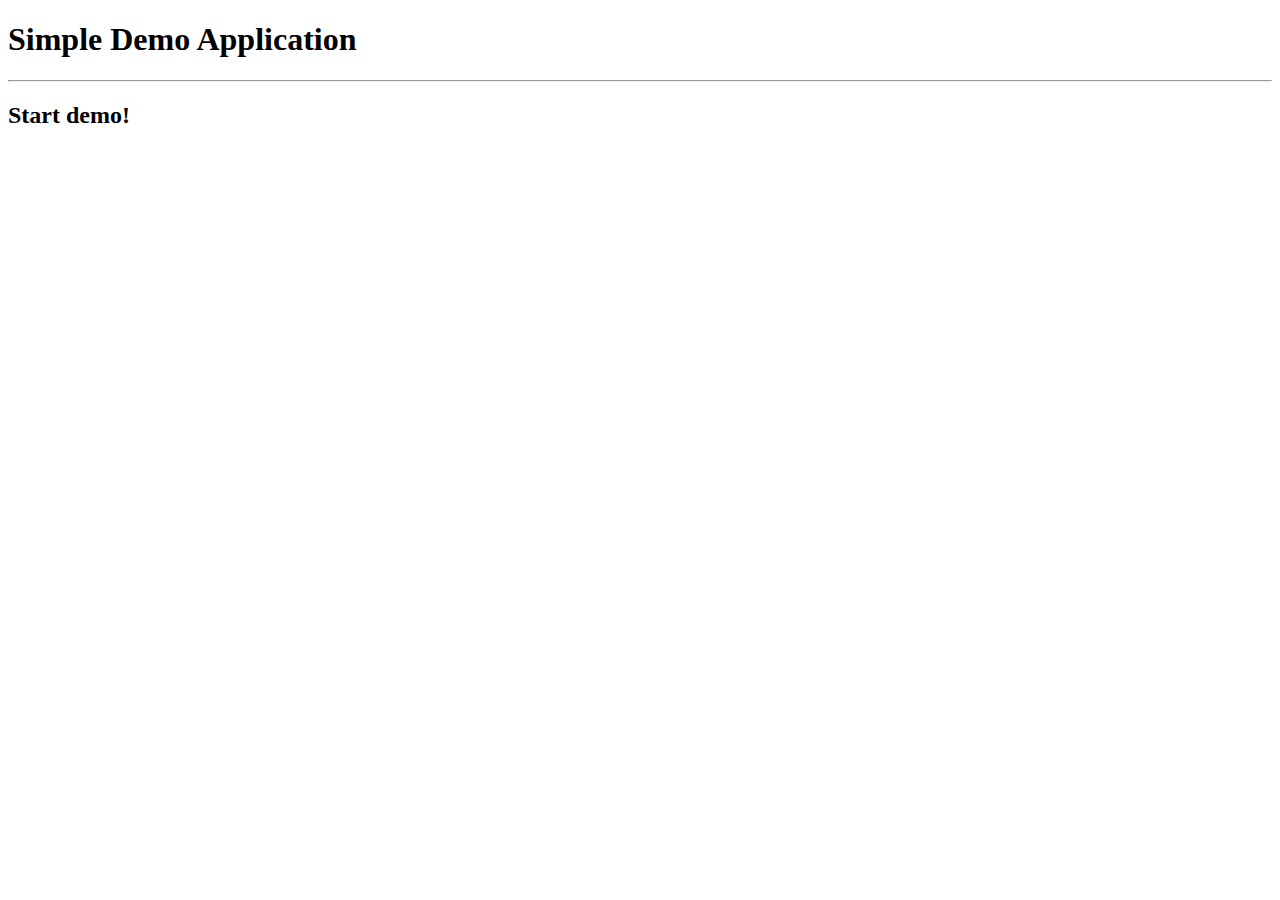
<file: src/main/resources/templates/index.html>
<!DOCTYPE html>
<html lang="en" xmlns:th="http://www.thymeleaf.org">
    <th:block th:replace="fragments/head"></th:block>
<body>
    <th:block th:replace="fragments/navbar"></th:block>
    <main class="mt-5">
        <div class="jumbotron">
            <h1>Simple Demo Application</h1>
            <hr />
            <h2>Start demo!</h2>
        </div>
    </main>
    <th:block th:replace="fragments/footer"></th:block>
</body>
</html>
</file>
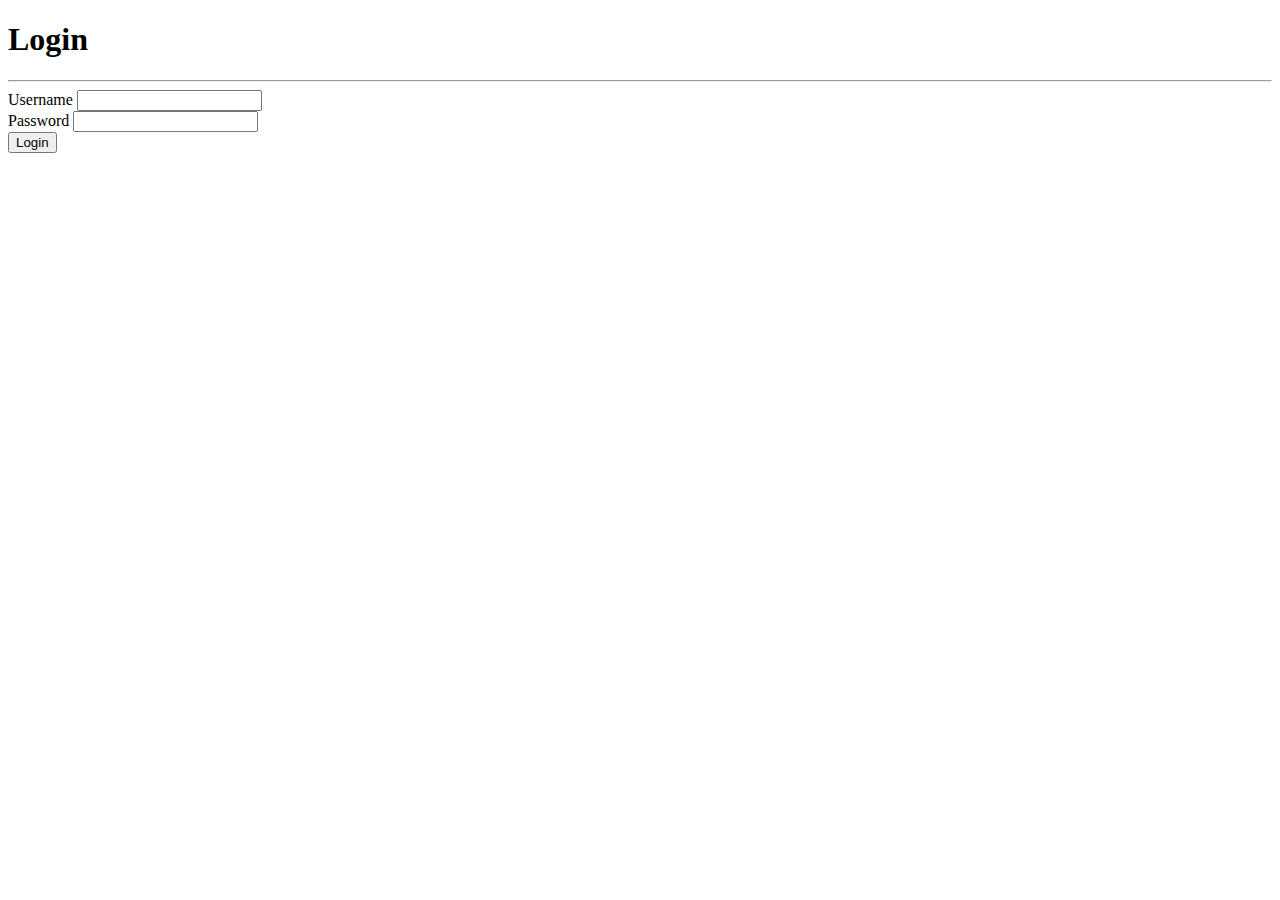
<file: src/main/resources/templates/login.html>
<!DOCTYPE html>
<html lang="en" xmlns:th="http://www.thymeleaf.org" xmlns:h="http://www.w3.org/1999/xhtml">
<head>
    <th:block th:replace="fragments/head"></th:block>
</head>
<body>
<th:block th:replace="fragments/navbar"></th:block>
<main class="mt-5">
    <h1 class="text-center text-dark">Login</h1>
    <hr />
    <form class="form w-50 mx-auto" th:action="@{login}" th:method="POST">
        <div class="username-and-password-holder d-flex justify-content-between">
            <div class="form-group w-40">
                <label for="username">Username</label>
                <input type="text" class="form-control" id="username" name="username">
            </div>
            <div class="form-group w-40">
                <label for="password">Password</label>
                <input type="password" class="form-control" id="password" name="password">
            </div>
        </div>
        <div class="button-holder d-flex justify-content-center">
            <button type="submit" class="btn btn-primary">Login</button>
        </div>
    </form>
</main>
<th:block th:replace="fragments/footer"></th:block>
</body>
</html>
</file>
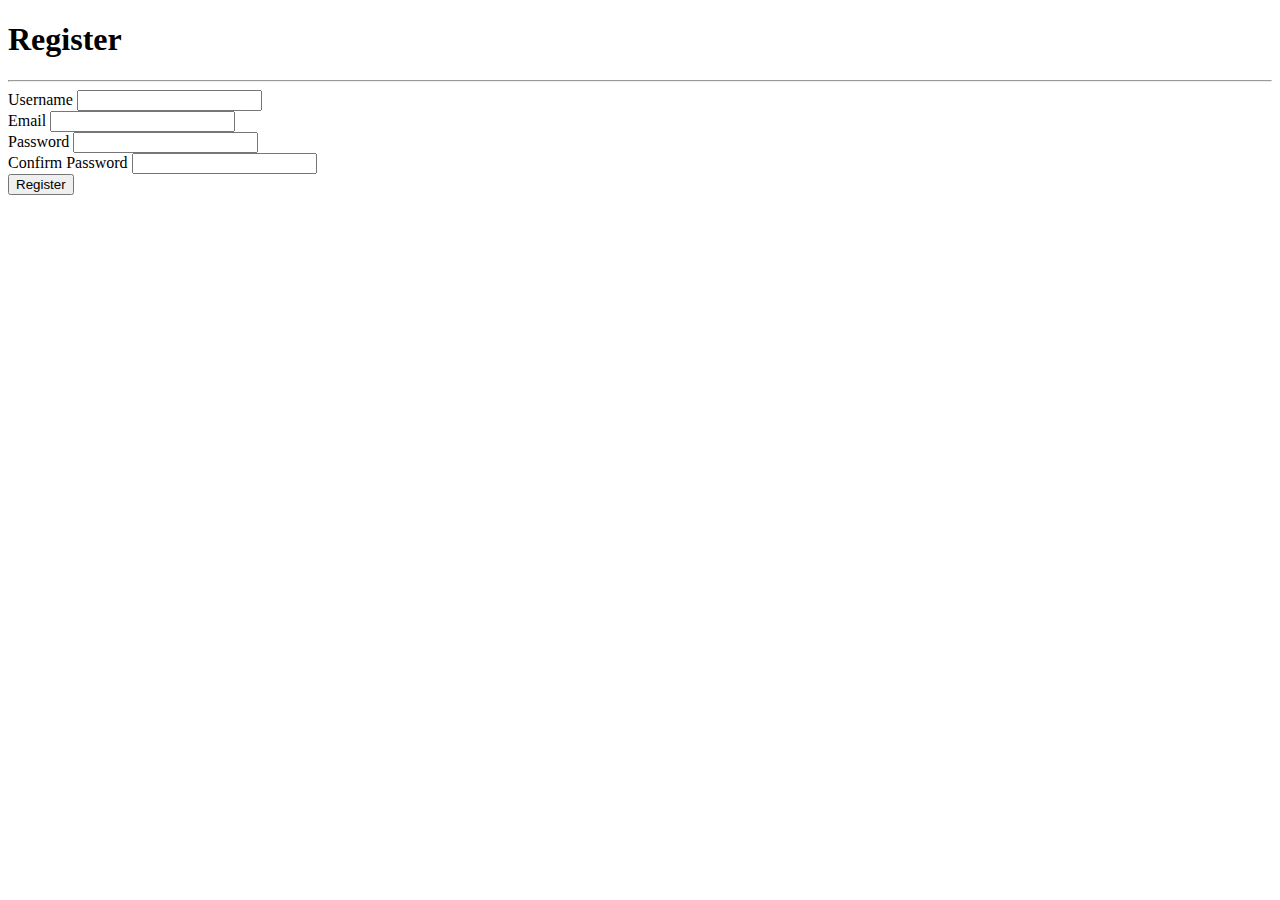
<file: src/main/resources/templates/register.html>
<!DOCTYPE html>
<html lang="en" xmlns:th="http://www.thymeleaf.org" xmlns:h="http://www.w3.org/1999/xhtml">
<head>
    <th:block th:replace="fragments/head"></th:block>
</head>
<body>
<th:block th:replace="fragments/navbar"></th:block>
<main class="mt-5">
    <h1 class="text-center text-dark">Register</h1>
    <hr />
    <form class="form w-50 mx-auto" th:action="@{register}" th:method="POST">
        <div class="username-and-email-holder d-flex justify-content-between">
            <div class="form-group w-40">
                <label for="username">Username</label>
                <input type="text" class="form-control" id="username" name="username">
            </div>
            <div class="form-group w-40">
                <label for="email">Email</label>
                <input type="email" class="form-control" id="email" name="email">
            </div>
        </div>
        <div class="password-holder d-flex justify-content-between mt-3">
            <div class="form-group w-40">
                <label for="password">Password</label>
                <input type="password" class="form-control" id="password" name="password">
            </div>
            <div class="form-group w-40">
                <label for="confirmPassword">Confirm Password</label>
                <input type="password" class="form-control" id="confirmPassword" name="confirmPassword">
            </div>
        </div>
        <div class="button-holder d-flex justify-content-center">
            <button type="submit" class="btn btn-primary">Register</button>
        </div>
    </form>
</main>
<th:block th:replace="fragments/footer"></th:block>
</body>
</html>
</file>
